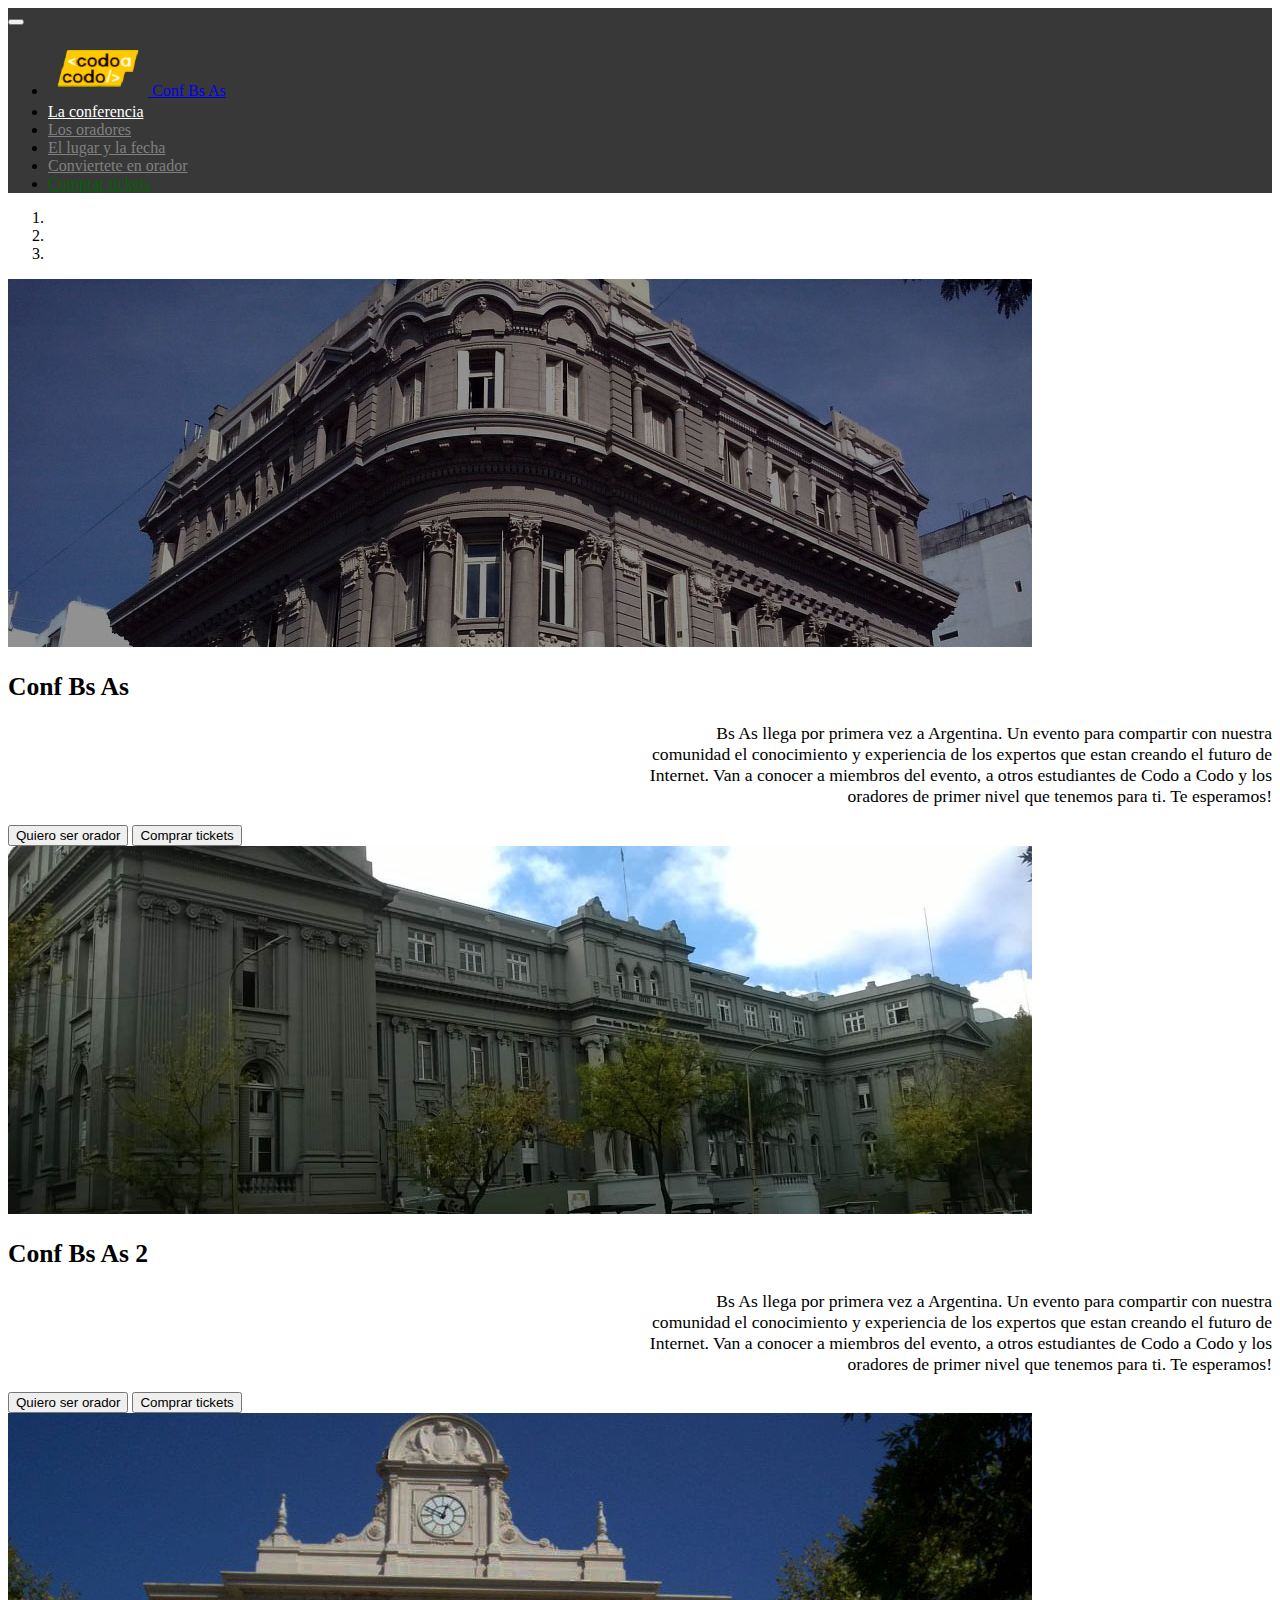
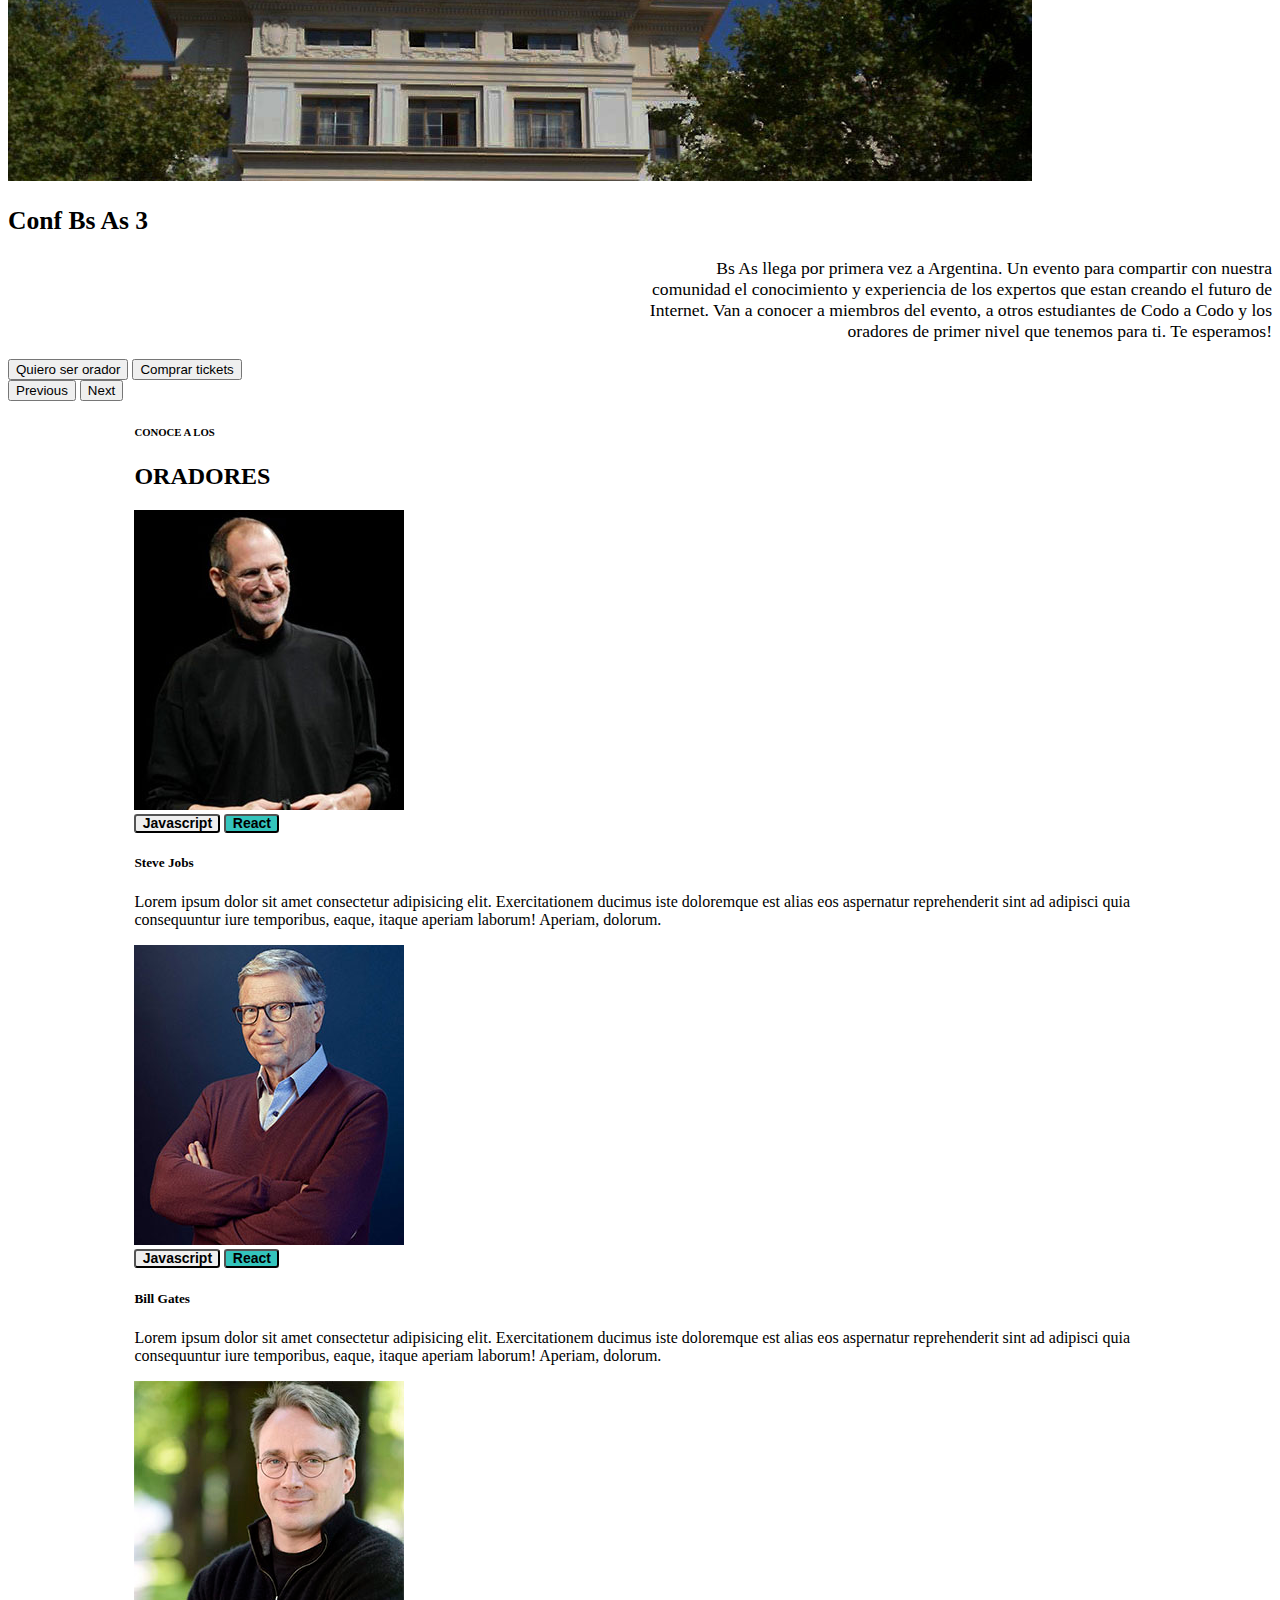
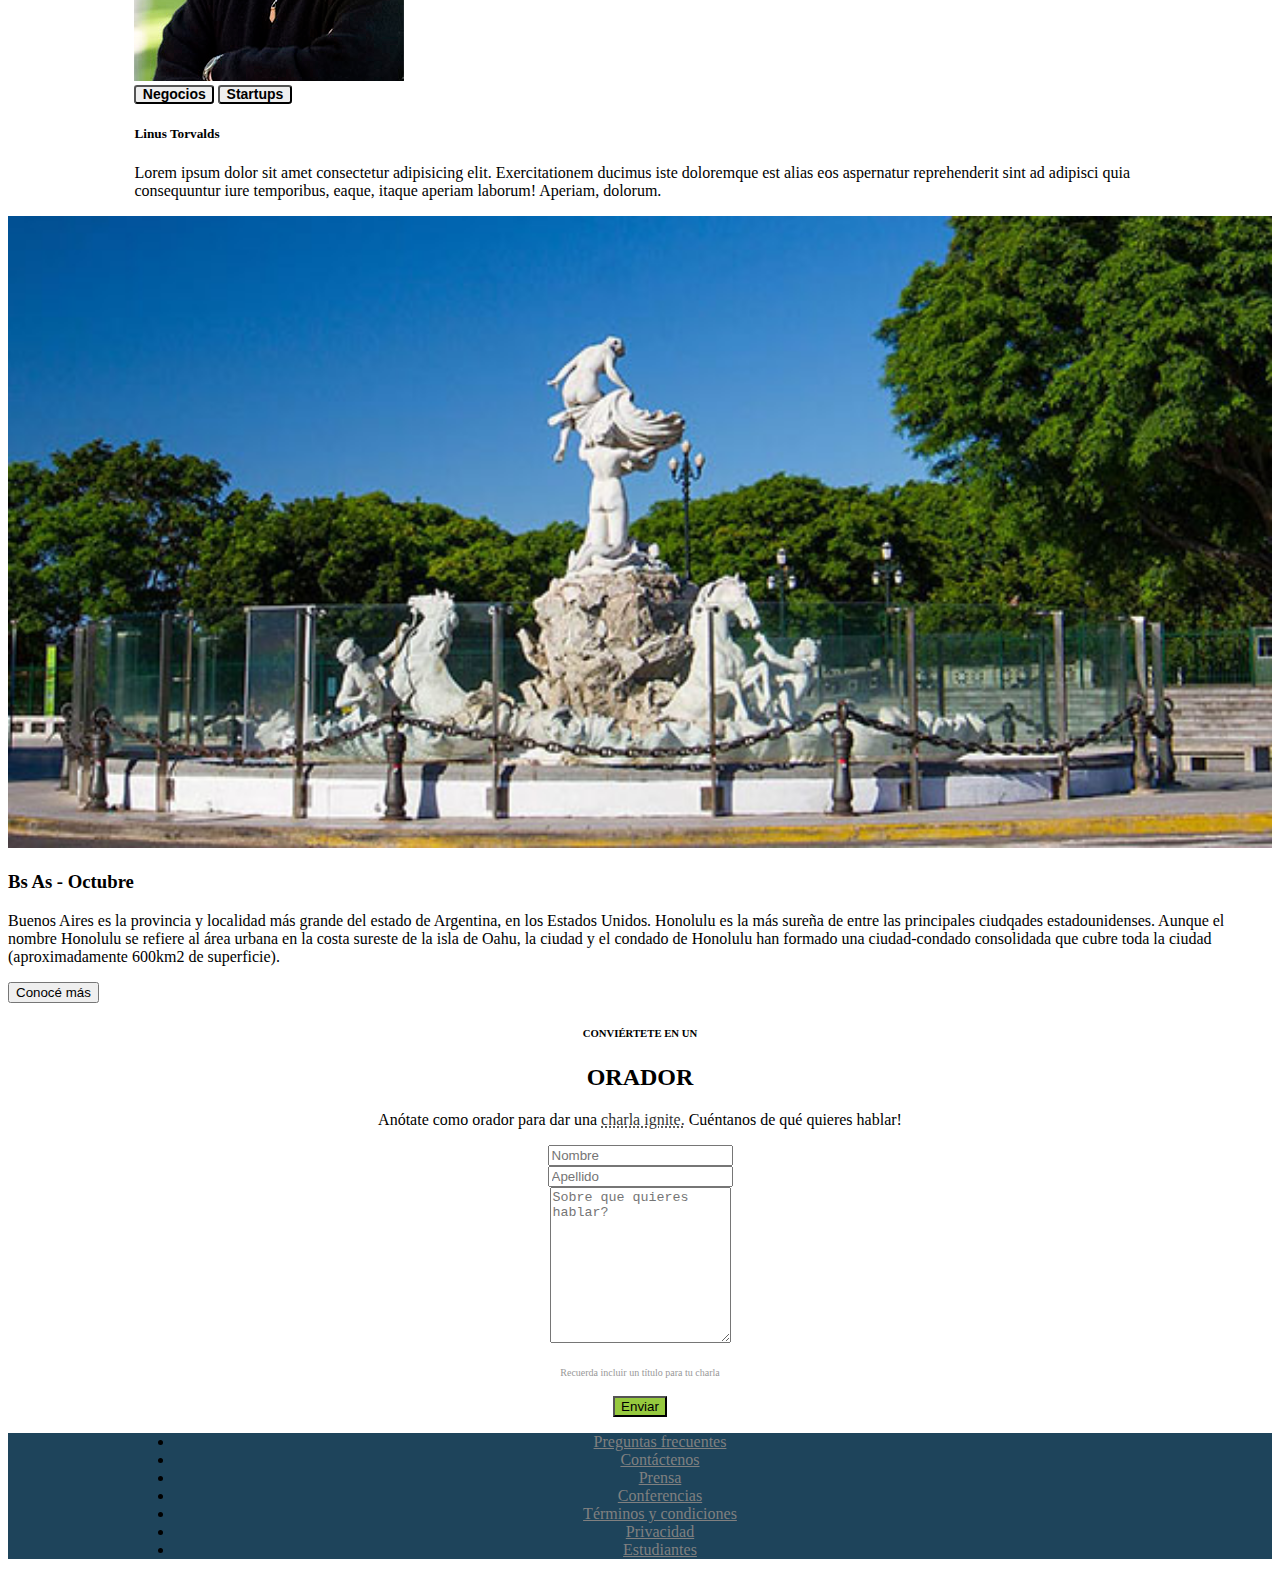
<file: index.html>
<!doctype html>
<html lang="en">

<head>
  <title>Title</title>
  <!-- Required meta tags -->
  <meta charset="utf-8">
  <meta name="viewport" content="width=device-width, initial-scale=1, shrink-to-fit=no">

  <!-- Bootstrap CSS v5.2.1 -->
  <link href="https://cdn.jsdelivr.net/npm/bootstrap@5.2.1/dist/css/bootstrap.min.css" rel="stylesheet"
    integrity="sha384-iYQeCzEYFbKjA/T2uDLTpkwGzCiq6soy8tYaI1GyVh/UjpbCx/TYkiZhlZB6+fzT" crossorigin="anonymous">
<link rel="stylesheet" href="estilos.css">
</head>
<body>
  <header>
    <!-- place navbar here -->
<!--     <nav class="navbar navbar-dark navbackgrey">
        <div class="container">
            <a class="navbar-brand " href="#"><img src="img/codoacodo.png" alt="" width="100" height="54"> Conf Bs Asa</a> 
                <ul class="nav justify-content-center">
                    <li class="nav-item">
                      <a class="nav-link navcolorwhite" aria-current="page" href="index.html">La conferencia </a>
                    </li>
                    <li class="nav-item">
                        <a class="nav-link navcolorgrey" href="oradores.html">Los oradores</a>
                      </li>
                    <li class="nav-item">
                      <a class="nav-link navcolorgrey" href="lugar.html">El lugar y la fecha</a>
                    </li>
                    <li class="nav-item">
                      <a class="nav-link navcolorgrey" href="conviertete.html">Conviertete en orador</a>
                    </li>
                    <li class="nav-item">
                      <a class="nav-link navcolorgreen" href="comprar.html">Comprar tickets</a>
                    </li>
                  </ul>

        </div>
    </nav> -->
    <nav class="navbar navbar-expand-lg navbar-dark navbackgrey">
      <button class="navbar-toggler" type="button" data-bs-toggle="collapse" data-bs-target="#navbarSupportedContent" aria-controls="navbarSupportedContent" aria-expanded="false" aria-label="Toggle navigation">
        <span class="navbar-toggler-icon"></span>
      </button>
      

      <div class="collapse navbar-collapse" id="navbarSupportedContent">
        <div class="container">
          <ul class="navbar-nav justify-content-evenly p-2">
            <li class="nav-item brand" style="margin-right: 10%;">
              <a class="navbar-brand" href="#"><img src="img/codoacodo.png" alt="" width="100" height="54"> Conf Bs As</a>
            </li>
            <li class="nav-item" style="margin-top: 3px;">
              <a class="nav-link navcolorwhite" aria-current="page" href="index.html">La conferencia </a>
            </li>
            <li class="nav-item">
                <a class="nav-link navcolorgrey" href="oradores.html">Los oradores</a>
              </li>
            <li class="nav-item">
              <a class="nav-link navcolorgrey" href="lugar.html">El lugar y la fecha</a>
            </li>
            <li class="nav-item">
              <a class="nav-link navcolorgrey" href="conviertete.html">Conviertete en orador</a>
            </li>
            <li class="nav-item">
              <a class="nav-link navcolorgreen" href="comprar.html">Comprar tickets</a>
            </li>
          </ul>

        </div>

    </div>
    </nav>

    <div id="carouselId" class="carousel slide" data-bs-ride="carousel">
      <ol class="carousel-indicators">
          <li data-bs-target="#carouselId" data-bs-slide-to="0" class="active" aria-current="true" aria-label="First slide"></li>
          <li data-bs-target="#carouselId" data-bs-slide-to="1" aria-label="Second slide"></li>
          <li data-bs-target="#carouselId" data-bs-slide-to="2" aria-label="Third slide"></li>
      </ol>
      <div class="carousel-inner" role="listbox">
          <div class="carousel-item active">
              <img src="img/200031.jpg" class="w-100 d-block" alt="First slide">
              <div class="carousel-caption">
                <h2 class="text-end">Conf Bs As</h2>
                <p style="text-align:right;">Bs As llega por primera vez a Argentina. Un evento para compartir con nuestra comunidad el conocimiento y experiencia de los expertos que estan creando el futuro de Internet. Van a conocer a miembros del evento, a otros estudiantes de Codo a Codo y los oradores de primer nivel que tenemos para ti. Te esperamos!</p>
                <div class="d-grid gap-2 d-md-flex justify-content-md-end">
                  <button class="btn btn-outline-light" type="button">Quiero ser orador</button>
                  <button class="btn btn-success" type="button" id="btncomprar0">Comprar tickets</button>
                </div>
              </div>
          </div>
          <div class="carousel-item">
              <img src="img/200268.jpg" class="w-100 d-block" alt="Second slide">
              <div class="carousel-caption">
                <h2 class="text-end">Conf Bs As 2</h2>
                <p style="text-align:right;">Bs As llega por primera vez a Argentina. Un evento para compartir con nuestra comunidad el conocimiento y experiencia de los expertos que estan creando el futuro de Internet. Van a conocer a miembros del evento, a otros estudiantes de Codo a Codo y los oradores de primer nivel que tenemos para ti. Te esperamos!</p>
                <div class="d-grid gap-2 d-md-flex justify-content-md-end">
                  <button class="btn btn-outline-light" type="button">Quiero ser orador</button>
                  <button class="btn btn-success" type="button"  id="btncomprar1">Comprar tickets</button>
                </div>
              </div>
          </div>
          <div class="carousel-item">
              <img src="img/200312.jpg" class="w-100 d-block" alt="Third slide">
              <div class="carousel-caption justify-content-md-end">
                <h2 class="text-end">Conf Bs As 3</h2>
                <p style="text-align:right;">Bs As llega por primera vez a Argentina. Un evento para compartir con nuestra comunidad el conocimiento y experiencia de los expertos que estan creando el futuro de Internet. Van a conocer a miembros del evento, a otros estudiantes de Codo a Codo y los oradores de primer nivel que tenemos para ti. Te esperamos!</p>
                <div class="d-grid gap-2 d-md-flex justify-content-md-end">
                  <button class="btn btn-outline-light me-md-2" type="button">Quiero ser orador</button>
                  <button class="btn btn-success" type="button"  id="btncomprar2">Comprar tickets</button>
                </div>
              </div>
          </div>
      </div>
      <button class="carousel-control-prev" type="button" data-bs-target="#carouselId" data-bs-slide="prev">
          <span class="carousel-control-prev-icon" aria-hidden="true"></span>
          <span class="visually-hidden">Previous</span>
      </button>
      <button class="carousel-control-next" type="button" data-bs-target="#carouselId" data-bs-slide="next">
          <span class="carousel-control-next-icon" aria-hidden="true"></span>
          <span class="visually-hidden">Next</span>
      </button>
  </div>
  </header>
  <main>
    <div class="container">
      <div style="width: 80%; margin-left:10%; margin-right: 10%;">
        <div class="text-center">
          <h6>CONOCE A LOS</h6>
          <h2>ORADORES</h2>
        </div>
        <div class="d-flex justify-content-evenly row">
          <div class="px-2 col-md-4">
            <div class="card">
              <img src="img/SJ.jpg" class="card-img-top" alt="...">
              <div class="card-body">
                <button class="btn btn-warning btn-xs">Javascript</button>
                <button class="btn btn-aqua btn-xs">React</button>
                <h5 class="card-title">Steve Jobs</h5>
                <p class="text-justify">Lorem ipsum dolor sit amet consectetur adipisicing elit. Exercitationem ducimus iste doloremque est alias eos aspernatur reprehenderit sint ad adipisci quia consequuntur iure temporibus, eaque, itaque aperiam laborum! Aperiam, dolorum.</p>
              </div>
            </div>
          </div>
          <div class="px-2 col-md-4">
            <div class="card">
              <img src="img/BG.jpg" class="card-img-top" alt="...">
              <div class="card-body">
                <button class="btn btn-warning btn-xs">Javascript</button>
                <button class="btn btn-aqua btn-xs">React</button>
                <h5 class="card-title">Bill Gates</h5>
                <p class="text-justify">Lorem ipsum dolor sit amet consectetur adipisicing elit. Exercitationem ducimus iste doloremque est alias eos aspernatur reprehenderit sint ad adipisci quia consequuntur iure temporibus, eaque, itaque aperiam laborum! Aperiam, dolorum.</p>
              </div>
            </div>
          </div>
          <div class="px-2 col-md-4">
            <div class="card">
              <img src="img/LT.jpg" class="card-img-top" alt="...">
              <div class="card-body">
                <button class="btn btn-secondary btn-xs">Negocios</button>
                <button class="btn btn-danger btn-xs">Startups</button>
                <h5 class="card-title">Linus Torvalds</h5>
                <p class="text-justify">Lorem ipsum dolor sit amet consectetur adipisicing elit. Exercitationem ducimus iste doloremque est alias eos aspernatur reprehenderit sint ad adipisci quia consequuntur iure temporibus, eaque, itaque aperiam laborum! Aperiam, dolorum.</p>
              </div>
            </div>
          </div>
        </div>
      </div>
    </div>
  </main>


  <div style="margin:0" class="container-fluid mt-5">
    <div class="row">
      <div style="margin:0;padding: 0;" class="col-md-6">
        <img src="img/lola.jpg" alt="" width="100%" style="margin:0" >
      </div>
      <div style="margin:0" class="bg-dark col-md-6">
        <h3>Bs As - Octubre</h3>
        <p class="text-light">Buenos Aires es la provincia y localidad más grande del estado de Argentina, en los Estados Unidos. Honolulu es la más sureña de entre las principales ciudqades estadounidenses. Aunque el  nombre Honolulu se refiere al área urbana en la costa sureste de la isla de Oahu, la ciudad y el condado de Honolulu han formado una ciudad-condado consolidada que cubre toda la ciudad (aproximadamente 600km2 de superficie).</p>
        <button class="btn btn-outline-light mb-4">Conocé más</button>
      </div>
    </div>
  </div>

<form>
  <div class="container" style="text-align: center;">
    <h6 class="mt-4">CONVIÉRTETE EN UN</h6>
    <h2>ORADOR</h2>
    <p style="text-align: center;">Anótate como orador para dar una <a href="#" style="text-decoration-style: dotted;color: #333;">charla ignite.</a> Cuéntanos de qué quieres hablar!</p>
    <div class="row">
      <div class="form-group col-4 offset-2">
        <input type="text" class="form-control" id="inpnombre" name="inpnombre" placeholder="Nombre">
      </div>
      <div class="form-group col-4">
        <input type="text" class="form-control" id="inpapellido" name="inpapellido" placeholder="Apellido">
      </div>
    </div>
    <div class="row">
      <div class="form-group col-8 offset-2">
        <textarea name="txthablar" id="txthablar" rows="10" class="form-control col-12 mt-3" placeholder="Sobre que quieres hablar?"></textarea>
      </div>
    </div>
    <p style="font-size: x-small;color: #999; padding-top: 10px; padding-bottom: 8px;">Recuerda incluir un título para tu charla</p>
    <button type="submit" class="btn buttoncolorgreenyellow col-8">Enviar</button>
</div>
</form>
 <!-- pie -->
<div class="container-fluid navbackblue py-3 mt-3" style="text-align: center;">
  <div class="container">
    <div style="width: 80%; margin-left:10%; margin-right: 10%;">
        <ul class="nav justify-content-evenly pie align-items-center" style="vertical-align: middle;">
          <li class="nav-item">
            <a class="nav-link navcolorgrey text-wrap" href="index.html">Preguntas frecuentes</a>
          </li>
          <li class="nav-item">
              <a class="nav-link navcolorgrey text-wrap" href="oradores.html">Contáctenos</a>
            </li>
          <li class="nav-item">
            <a class="nav-link navcolorgrey text-wrap" href="lugar.html">Prensa</a>
          </li>
          <li class="nav-item">
            <a class="nav-link navcolorgrey text-wrap" href="conviertete.html">Conferencias</a>
          </li>
          <li class="nav-item">
            <a class="nav-link navcolorgrey text-wrap" href="comprar.html">Términos y condiciones</a>
          </li>
          <li class="nav-item">
            <a class="nav-link navcolorgrey text-wrap" href="conviertete.html">Privacidad</a>
          </li>
          <li class="nav-item">
            <a class="nav-link navcolorgrey text-wrap" href="comprar.html">Estudiantes</a>
          </li>
        </ul>
    </div>
  </div>
</div>


  <!-- Bootstrap JavaScript Libraries -->
  <script src="https://cdn.jsdelivr.net/npm/@popperjs/core@2.11.6/dist/umd/popper.min.js"
    integrity="sha384-oBqDVmMz9ATKxIep9tiCxS/Z9fNfEXiDAYTujMAeBAsjFuCZSmKbSSUnQlmh/jp3" crossorigin="anonymous">
  </script>

  <script src="https://cdn.jsdelivr.net/npm/bootstrap@5.2.1/dist/js/bootstrap.min.js"
    integrity="sha384-7VPbUDkoPSGFnVtYi0QogXtr74QeVeeIs99Qfg5YCF+TidwNdjvaKZX19NZ/e6oz" crossorigin="anonymous">
  </script>
  <script src="script.js" defer>  </script>
</body>

</html>
</file>
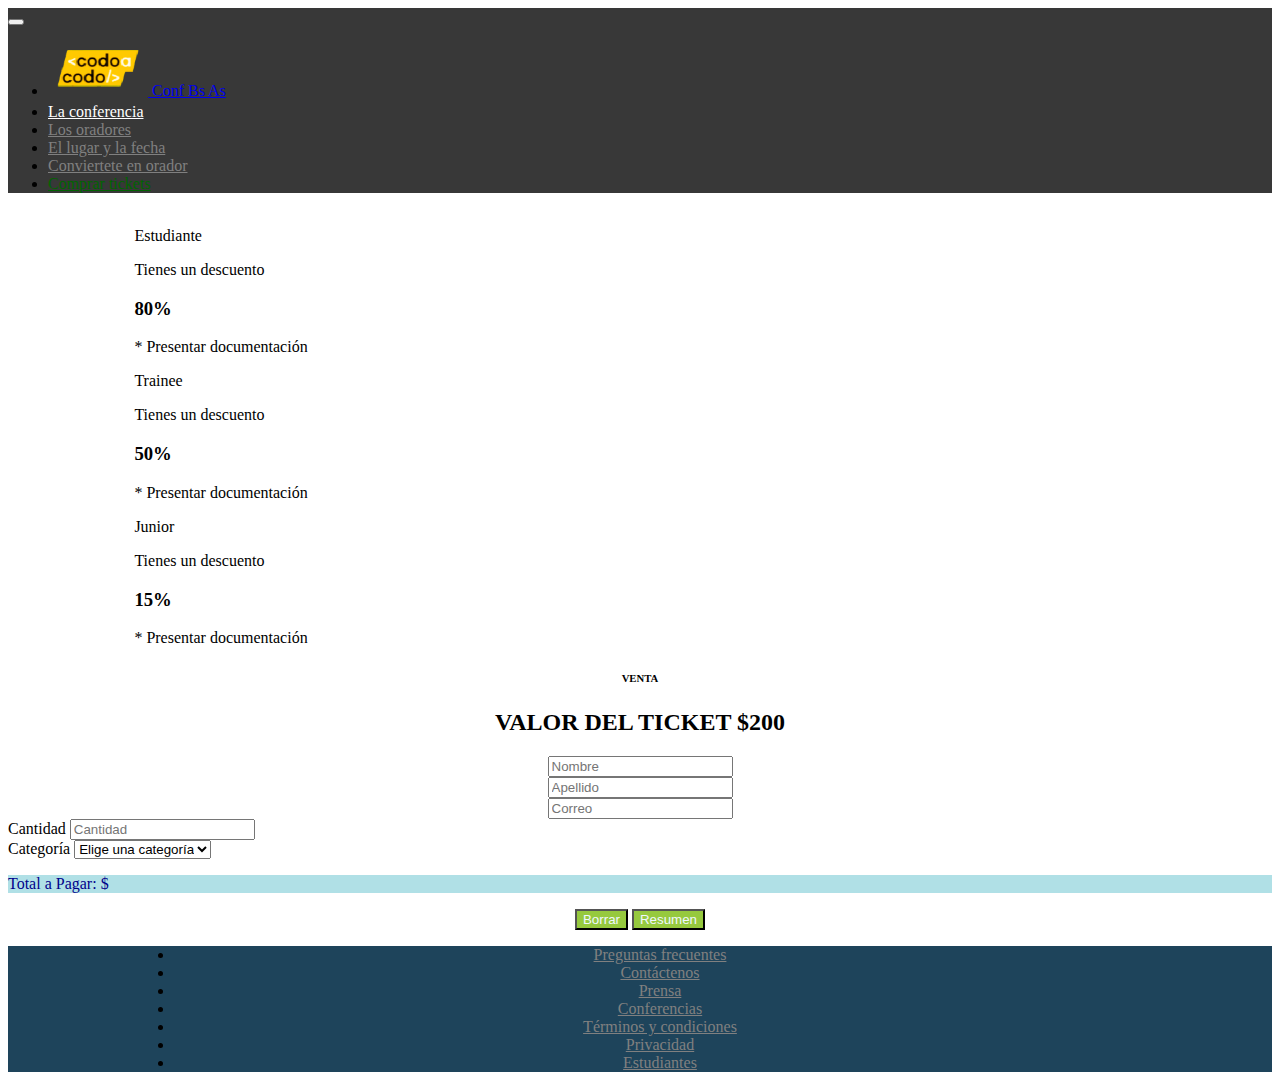
<file: comprar.html>
<!doctype html>
<html lang="en">

<head>
  <title>Title</title>
  <!-- Required meta tags -->
  <meta charset="utf-8">
  <meta name="viewport" content="width=device-width, initial-scale=1, shrink-to-fit=no">

  <!-- Bootstrap CSS v5.2.1 -->
  <link href="https://cdn.jsdelivr.net/npm/bootstrap@5.2.1/dist/css/bootstrap.min.css" rel="stylesheet"
    integrity="sha384-iYQeCzEYFbKjA/T2uDLTpkwGzCiq6soy8tYaI1GyVh/UjpbCx/TYkiZhlZB6+fzT" crossorigin="anonymous">
<link rel="stylesheet" href="estilos.css">
</head>
<body>
  <header>
    <!-- place navbar here -->
<!--     <nav class="navbar navbar-dark navbackgrey">
        <div class="container">
            <a class="navbar-brand " href="#"><img src="img/codoacodo.png" alt="" width="100" height="54"> Conf Bs Asa</a> 
                <ul class="nav justify-content-center">
                    <li class="nav-item">
                      <a class="nav-link navcolorwhite" aria-current="page" href="index.html">La conferencia </a>
                    </li>
                    <li class="nav-item">
                        <a class="nav-link navcolorgrey" href="oradores.html">Los oradores</a>
                      </li>
                    <li class="nav-item">
                      <a class="nav-link navcolorgrey" href="lugar.html">El lugar y la fecha</a>
                    </li>
                    <li class="nav-item">
                      <a class="nav-link navcolorgrey" href="conviertete.html">Conviertete en orador</a>
                    </li>
                    <li class="nav-item">
                      <a class="nav-link navcolorgreen" href="comprar.html">Comprar tickets</a>
                    </li>
                  </ul>

        </div>
    </nav> -->
    <nav class="navbar navbar-expand-lg navbar-dark navbackgrey">
      <button class="navbar-toggler" type="button" data-bs-toggle="collapse" data-bs-target="#navbarSupportedContent" aria-controls="navbarSupportedContent" aria-expanded="false" aria-label="Toggle navigation">
        <span class="navbar-toggler-icon"></span>
      </button>
      

      <div class="collapse navbar-collapse" id="navbarSupportedContent">
        <div class="container">
          <ul class="navbar-nav justify-content-evenly p-2">
            <li class="nav-item brand" style="margin-right: 10%;">
              <a class="navbar-brand" href="#"><img src="img/codoacodo.png" alt="" width="100" height="54"> Conf Bs As</a>
            </li>
            <li class="nav-item" style="margin-top: 3px;">
              <a class="nav-link navcolorwhite" aria-current="page" href="index.html">La conferencia </a>
            </li>
            <li class="nav-item">
                <a class="nav-link navcolorgrey" href="oradores.html">Los oradores</a>
              </li>
            <li class="nav-item">
              <a class="nav-link navcolorgrey" href="lugar.html">El lugar y la fecha</a>
            </li>
            <li class="nav-item">
              <a class="nav-link navcolorgrey" href="conviertete.html">Conviertete en orador</a>
            </li>
            <li class="nav-item">
              <a class="nav-link navcolorgreen" href="comprar.html">Comprar tickets</a>
            </li>
          </ul>

        </div>

    </div>
    </nav>


  </header>
  <main>
    <div class="container">
      <div style="width: 80%; margin-left:10%; margin-right: 10%;">
        <div class="text-center">
          <br>
        </div>
        <div class="d-flex justify-content-evenly row">
          <div class="px-2 col-md-4">
            <div class="card">
              <div class="card-header text-center bg-primary">
                Estudiante
              </div>
              <div class="card-body">

                <p class="text-center">Tienes un descuento</p>
                <h3 class="card-title text-center mt-4">80%</h3>
                <p class="text-center mt-4">* Presentar documentación</p>
              </div>
            </div>
          </div>
          <div class="px-2 col-md-4">
            <div class="card">
              <div class="card-header text-center bg-warning">
                Trainee
              </div>

              <div class="card-body">
                
                <p class="text-center">Tienes un descuento</p>
                <h3 class="card-title text-center mt-4">50%</h3>
                <p class="text-center mt-4 secou">* Presentar documentación</p>
              </div>
            </div>
          </div>
          <div class="px-2 col-md-4">
            <div class="card">
              <div class="card-header text-center bg-info">
                Junior
              </div>
              <div class="card-body">
                
                <p class="text-center">Tienes un descuento</p>
                <h3 class="card-title text-center mt-4">15%</h3>
                <p class="text-center mt-4">* Presentar documentación</p>
              </div>
            </div>
          </div>
        </div>
      </div>
    </div>
  </main>


<form name="frmcomprar" id="frmcomprar" target="_self" action="index.html">
  <div class="container" style="text-align: center;">
    <h6 class="mt-2">VENTA</h6>
    <h2>VALOR DEL TICKET $200</h2>
    <div class="row">
      <div class="form-group col-4 offset-2">
        <input type="text" class="form-control" id="inpnombre" name="inpnombre" placeholder="Nombre" value="">
      </div>
      <div class="form-group col-4">
        <input type="text" class="form-control" id="inpapellido" name="inpapellido" placeholder="Apellido" value="">
      </div>
    </div>
    <div class="row mt-3">
      <div class="form-group col-8 offset-2">
        <input type="text" class="form-control" id="inpcorreo" name="inpcorreo" placeholder="Correo" value="">
      </div>
    </div>
    <div class="row mt-3">
      <div class="form-group col-4 offset-2" style="text-align: left;">
        <label for="selcantidad" class="text-left">Cantidad</label>
        <input type="number" class="form-control mt-2" id="selcantidad" name="selcantidad" placeholder="Cantidad">
      </div>
      <div class="form-group col-4" style="text-align: left;">
        <label for="selcategoria" class="text-left">Categoría</label>
        <select name="selcategoria" id="selcategoria" class="form-control mt-2"><option value="0" selected disabled>Elige una categoría</option><option value="1">Estudiante</option><option value="2">Trainee</option><option value="3">Junior</option></select>
      </div>
    </div>
    <div class="row mt-3">
      <div class="form-group col-8 offset-2" style="text-align: left;">
        <p class="pcolorceleste pt-2 pb-2 p-3" id="parrafototal" name="parrafototal">Total a Pagar: $</p>
      </div>
    </div>
    <div class="row mt-4">
      <div class="form-group">
        <button type="button" class="btn buttoncolorgreenyellowwhithe col-4" id="btnborrar" name="btnborrar">Borrar</button>
        <button type="button" class="btn buttoncolorgreenyellowwhithe col-4" id="btnenviar" name="btnenviar">Resumen</button>
      </div>
    </div>
</div>
</form>
 <!-- pie -->
<div class="container-fluid navbackblue py-3 mt-3" style="text-align: center;">
  <div class="container">
    <div style="width: 80%; margin-left:10%; margin-right: 10%;">
        <ul class="nav justify-content-evenly pie align-items-center" style="vertical-align: middle;">
          <li class="nav-item">
            <a class="nav-link navcolorgrey text-wrap" href="index.html">Preguntas frecuentes</a>
          </li>
          <li class="nav-item">
              <a class="nav-link navcolorgrey text-wrap" href="oradores.html">Contáctenos</a>
            </li>
          <li class="nav-item">
            <a class="nav-link navcolorgrey text-wrap" href="lugar.html">Prensa</a>
          </li>
          <li class="nav-item">
            <a class="nav-link navcolorgrey text-wrap" href="conviertete.html">Conferencias</a>
          </li>
          <li class="nav-item">
            <a class="nav-link navcolorgrey text-wrap" href="comprar.html">Términos y condiciones</a>
          </li>
          <li class="nav-item">
            <a class="nav-link navcolorgrey text-wrap" href="conviertete.html">Privacidad</a>
          </li>
          <li class="nav-item">
            <a class="nav-link navcolorgrey text-wrap" href="comprar.html">Estudiantes</a>
          </li>
        </ul>
    </div>
  </div>
</div>


  <!-- Bootstrap JavaScript Libraries -->
  <script src="https://cdn.jsdelivr.net/npm/@popperjs/core@2.11.6/dist/umd/popper.min.js"
    integrity="sha384-oBqDVmMz9ATKxIep9tiCxS/Z9fNfEXiDAYTujMAeBAsjFuCZSmKbSSUnQlmh/jp3" crossorigin="anonymous">
  </script>

  <script src="https://cdn.jsdelivr.net/npm/bootstrap@5.2.1/dist/js/bootstrap.min.js"
    integrity="sha384-7VPbUDkoPSGFnVtYi0QogXtr74QeVeeIs99Qfg5YCF+TidwNdjvaKZX19NZ/e6oz" crossorigin="anonymous">
  </script>
    <script src="script.js" defer> </script>
</body>

</html>
</file>
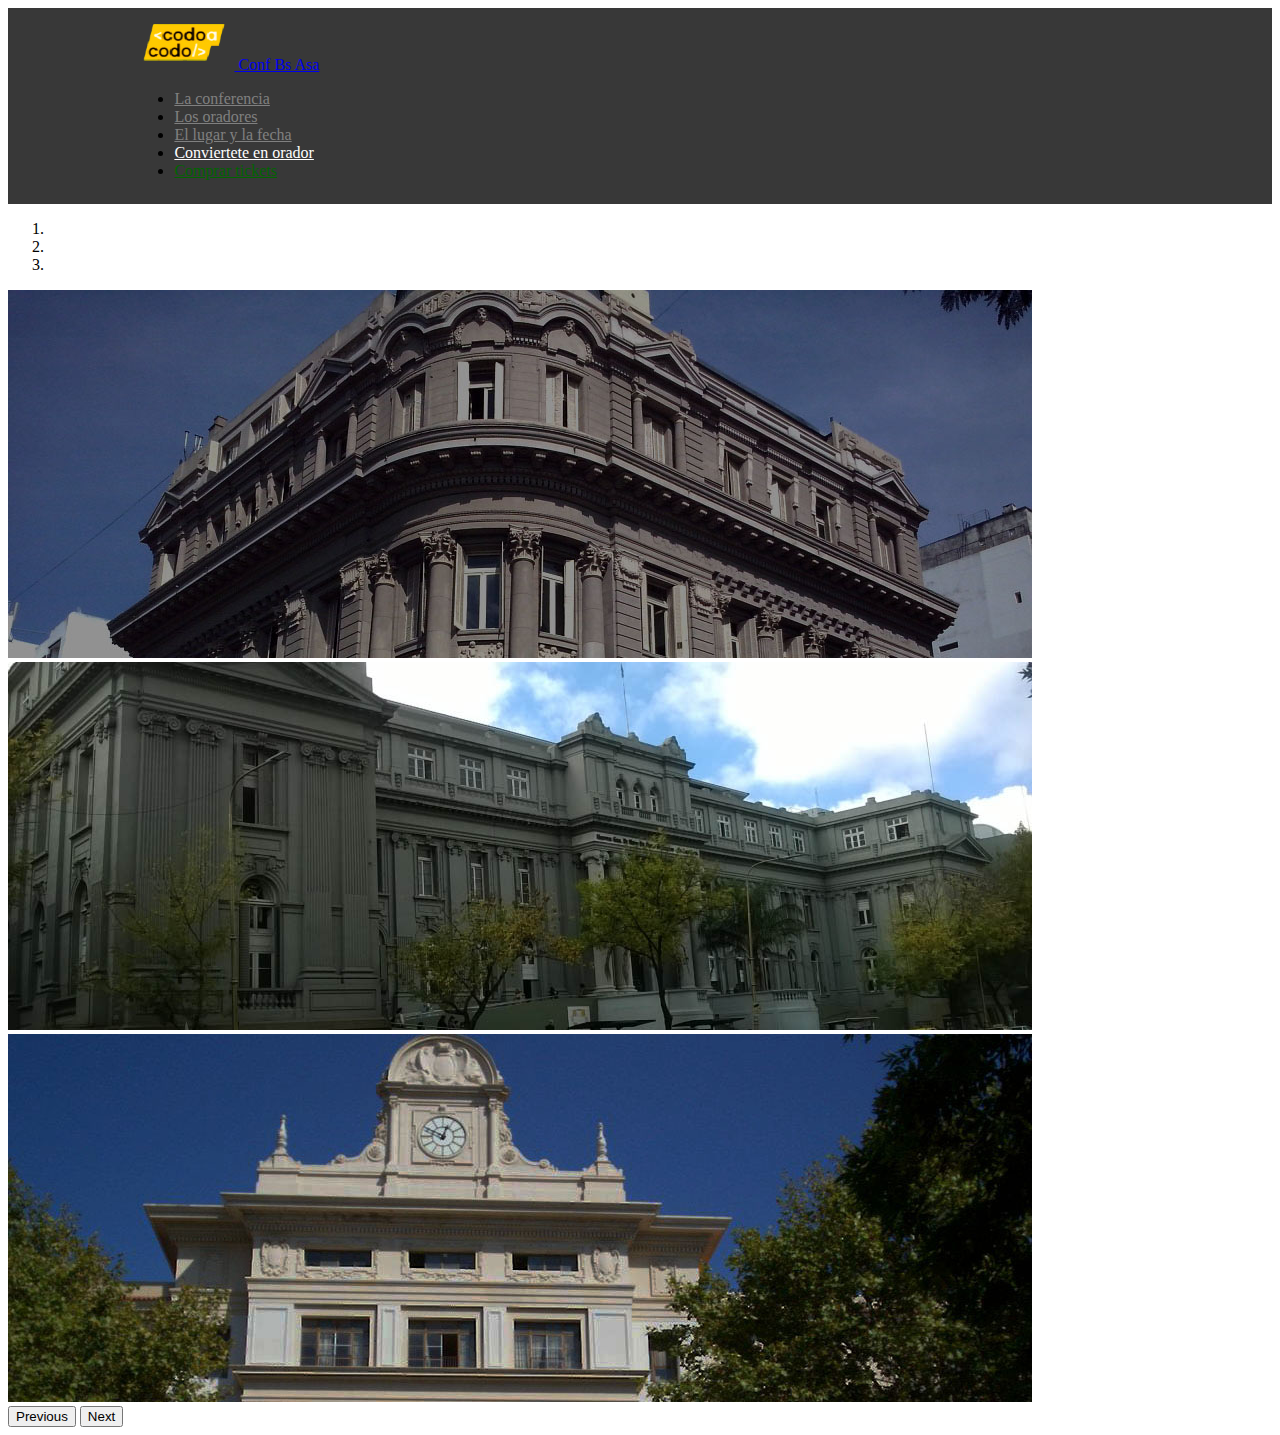
<file: conviertete.html>
<!doctype html>
<html lang="en">

<head>
  <title>Title</title>
  <!-- Required meta tags -->
  <meta charset="utf-8">
  <meta name="viewport" content="width=device-width, initial-scale=1, shrink-to-fit=no">

  <!-- Bootstrap CSS v5.2.1 -->
  <link href="https://cdn.jsdelivr.net/npm/bootstrap@5.2.1/dist/css/bootstrap.min.css" rel="stylesheet"
    integrity="sha384-iYQeCzEYFbKjA/T2uDLTpkwGzCiq6soy8tYaI1GyVh/UjpbCx/TYkiZhlZB6+fzT" crossorigin="anonymous">
<link rel="stylesheet" href="estilos.css">
</head>

<body>
  <header>
    <!-- place navbar here -->
    <nav class="navbar navbar-dark navbackgrey" style="padding: 8px 10% 8px 10%;">
        <div class="container-fluid">
            <a class="navbar-brand " href="#"><img src="img/codoacodo.png" alt="" width="100" height="54"> Conf Bs Asa</a> 

            <ul class="nav justify-content-center">
              <li class="nav-item">
                <a class="nav-link navcolorgrey" aria-current="page" href="index.html">La conferencia </a>
              </li>
              <li class="nav-item">
                  <a class="nav-link navcolorgrey" href="oradores.html">Los oradores</a>
                </li>
              <li class="nav-item">
                <a class="nav-link navcolorgrey" href="lugar.html">El lugar y la fecha</a>
              </li>
              <li class="nav-item">
                <a class="nav-link  navcolorwhite" href="conviertete.html">Conviertete en orador</a>
              </li>
              <li class="nav-item">
                <a class="nav-link navcolorgreen" href="comprar.html">Comprar tickets</a>
              </li>
            </ul>

        </div>
    </nav>
  </header>
  <main>
<div id="carouselId" class="carousel slide" data-bs-ride="carousel">
    <ol class="carousel-indicators">
        <li data-bs-target="#carouselId" data-bs-slide-to="0" class="active" aria-current="true" aria-label="First slide"></li>
        <li data-bs-target="#carouselId" data-bs-slide-to="1" aria-label="Second slide"></li>
        <li data-bs-target="#carouselId" data-bs-slide-to="2" aria-label="Third slide"></li>
    </ol>
    <div class="carousel-inner" role="listbox">
        <div class="carousel-item active">
            <img src="img/200031.jpg" class="w-100 d-block" alt="First slide">
        </div>
        <div class="carousel-item">
            <img src="img/200268.jpg" class="w-100 d-block" alt="Second slide">
        </div>
        <div class="carousel-item">
            <img src="img/200312.jpg" class="w-100 d-block" alt="Third slide">
        </div>
    </div>
    <button class="carousel-control-prev" type="button" data-bs-target="#carouselId" data-bs-slide="prev">
        <span class="carousel-control-prev-icon" aria-hidden="true"></span>
        <span class="visually-hidden">Previous</span>
    </button>
    <button class="carousel-control-next" type="button" data-bs-target="#carouselId" data-bs-slide="next">
        <span class="carousel-control-next-icon" aria-hidden="true"></span>
        <span class="visually-hidden">Next</span>
    </button>
</div>
  </main>
  <footer>
    <!-- place footer here -->
  </footer>
  <!-- Bootstrap JavaScript Libraries -->
  <script src="https://cdn.jsdelivr.net/npm/@popperjs/core@2.11.6/dist/umd/popper.min.js"
    integrity="sha384-oBqDVmMz9ATKxIep9tiCxS/Z9fNfEXiDAYTujMAeBAsjFuCZSmKbSSUnQlmh/jp3" crossorigin="anonymous">
  </script>

  <script src="https://cdn.jsdelivr.net/npm/bootstrap@5.2.1/dist/js/bootstrap.min.js"
    integrity="sha384-7VPbUDkoPSGFnVtYi0QogXtr74QeVeeIs99Qfg5YCF+TidwNdjvaKZX19NZ/e6oz" crossorigin="anonymous">
  </script>
</body>

</html>
</file>
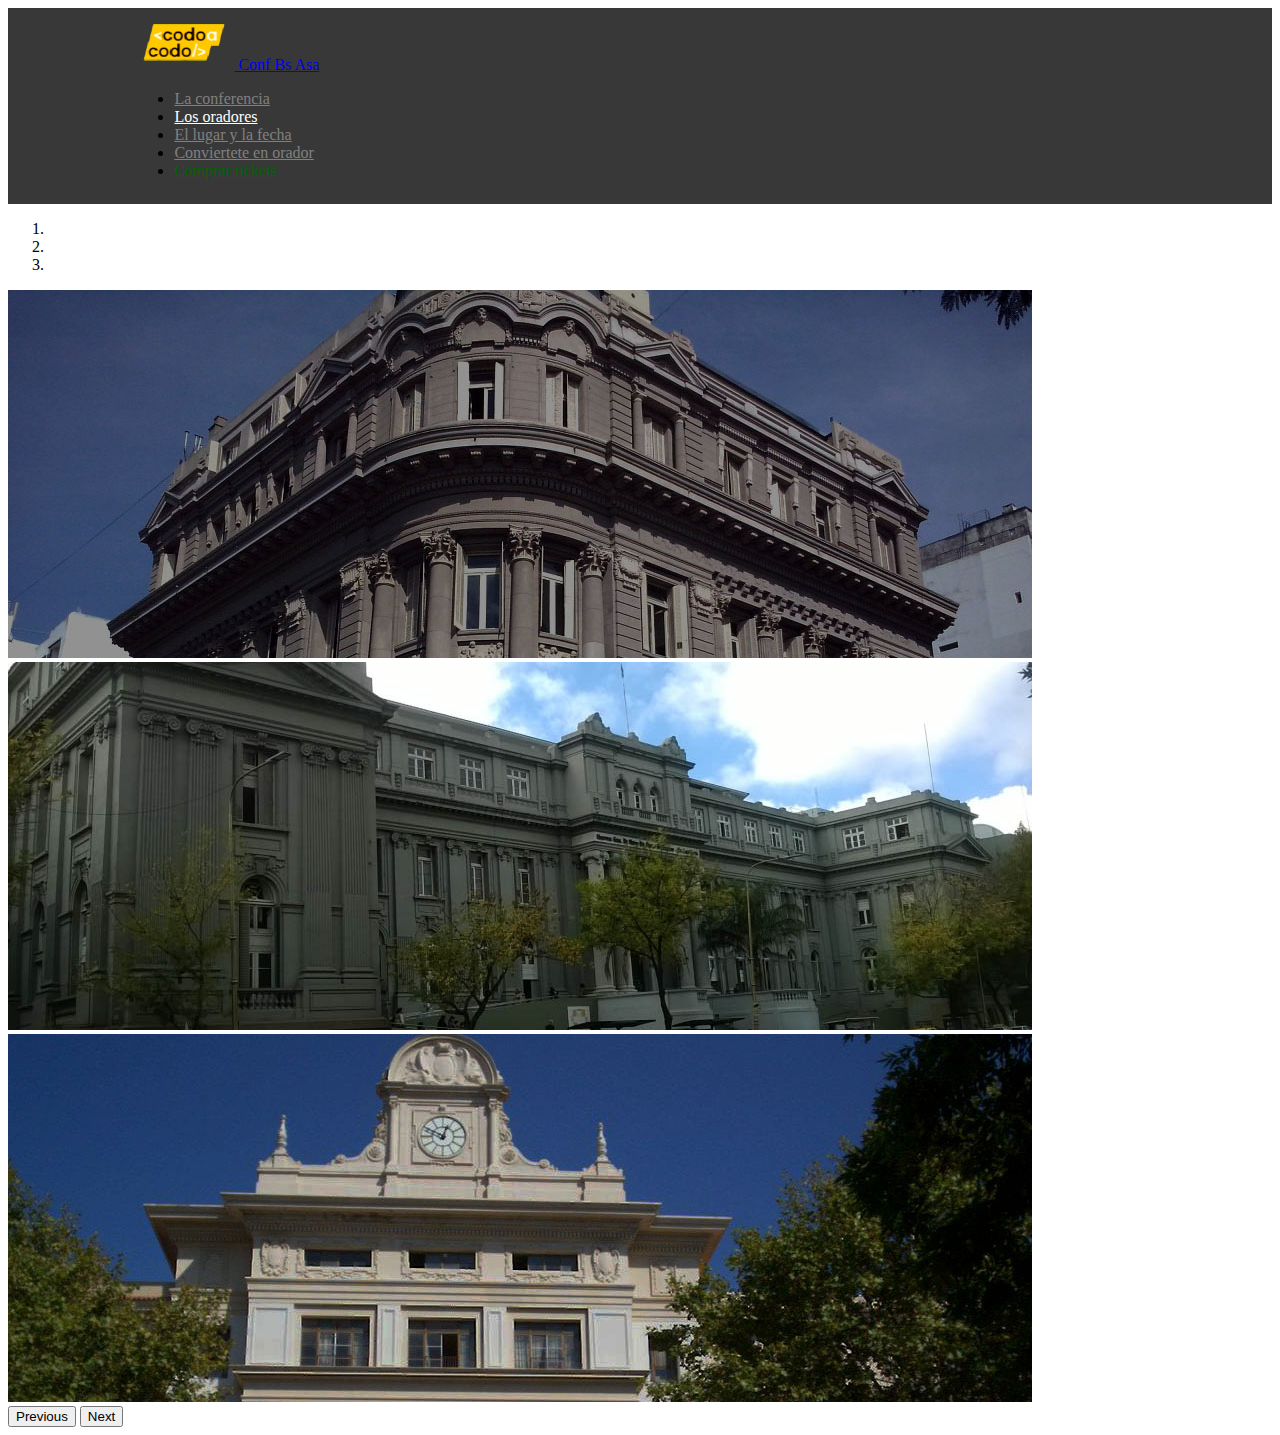
<file: oradores.html>
<!doctype html>
<html lang="en">

<head>
  <title>Title</title>
  <!-- Required meta tags -->
  <meta charset="utf-8">
  <meta name="viewport" content="width=device-width, initial-scale=1, shrink-to-fit=no">

  <!-- Bootstrap CSS v5.2.1 -->
  <link href="https://cdn.jsdelivr.net/npm/bootstrap@5.2.1/dist/css/bootstrap.min.css" rel="stylesheet"
    integrity="sha384-iYQeCzEYFbKjA/T2uDLTpkwGzCiq6soy8tYaI1GyVh/UjpbCx/TYkiZhlZB6+fzT" crossorigin="anonymous">
<link rel="stylesheet" href="estilos.css">
</head>

<body>
  <header>
    <!-- place navbar here -->
    <nav class="navbar navbar-dark navbackgrey" style="padding: 8px 10% 8px 10%;">
        <div class="container-fluid">
            <a class="navbar-brand " href="#"><img src="img/codoacodo.png" alt="" width="100" height="54"> Conf Bs Asa</a> 

            <ul class="nav justify-content-center">
              <li class="nav-item">
                <a class="nav-link navcolorgrey" aria-current="page" href="index.html">La conferencia </a>
              </li>
              <li class="nav-item">
                  <a class="nav-link navcolorwhite" href="oradores.html">Los oradores</a>
                </li>
              <li class="nav-item">
                <a class="nav-link navcolorgrey" href="lugar.html">El lugar y la fecha</a>
              </li>
              <li class="nav-item">
                <a class="nav-link navcolorgrey" href="conviertete.html">Conviertete en orador</a>
              </li>
              <li class="nav-item">
                <a class="nav-link navcolorgreen" href="comprar">Comprar tickets</a>
              </li>
            </ul>

        </div>
    </nav>
  </header>
  <main>
<div id="carouselId" class="carousel slide" data-bs-ride="carousel">
    <ol class="carousel-indicators">
        <li data-bs-target="#carouselId" data-bs-slide-to="0" class="active" aria-current="true" aria-label="First slide"></li>
        <li data-bs-target="#carouselId" data-bs-slide-to="1" aria-label="Second slide"></li>
        <li data-bs-target="#carouselId" data-bs-slide-to="2" aria-label="Third slide"></li>
    </ol>
    <div class="carousel-inner" role="listbox">
        <div class="carousel-item active">
            <img src="img/200031.jpg" class="w-100 d-block" alt="First slide">
        </div>
        <div class="carousel-item">
            <img src="img/200268.jpg" class="w-100 d-block" alt="Second slide">
        </div>
        <div class="carousel-item">
            <img src="img/200312.jpg" class="w-100 d-block" alt="Third slide">
        </div>
    </div>
    <button class="carousel-control-prev" type="button" data-bs-target="#carouselId" data-bs-slide="prev">
        <span class="carousel-control-prev-icon" aria-hidden="true"></span>
        <span class="visually-hidden">Previous</span>
    </button>
    <button class="carousel-control-next" type="button" data-bs-target="#carouselId" data-bs-slide="next">
        <span class="carousel-control-next-icon" aria-hidden="true"></span>
        <span class="visually-hidden">Next</span>
    </button>
</div>
  </main>
  <footer>
    <!-- place footer here -->
  </footer>
  <!-- Bootstrap JavaScript Libraries -->
  <script src="https://cdn.jsdelivr.net/npm/@popperjs/core@2.11.6/dist/umd/popper.min.js"
    integrity="sha384-oBqDVmMz9ATKxIep9tiCxS/Z9fNfEXiDAYTujMAeBAsjFuCZSmKbSSUnQlmh/jp3" crossorigin="anonymous">
  </script>

  <script src="https://cdn.jsdelivr.net/npm/bootstrap@5.2.1/dist/js/bootstrap.min.js"
    integrity="sha384-7VPbUDkoPSGFnVtYi0QogXtr74QeVeeIs99Qfg5YCF+TidwNdjvaKZX19NZ/e6oz" crossorigin="anonymous">
  </script>
</body>

</html>
</file>
<file: estilos.css>
.navcolorgreen{
    color:darkgreen;
}
.navcolorlightgreen{
    color:lightgreen;
}
.navcolorwhite{
    color:white;
}
.navcolorgrey{
    color:grey;
}
.navcolorgrey:hover, .navcolorwhite:hover,  .navcolorgreen:hover, .navcolorlightgreen:hover, .navcolorgreen:hover{
    color:white;
}

.navbackgrey{
    background-color:rgb(56,56,56);
}
.navbackblue{
    background-color:#1e445b;
}

.card-body h5{
    font-weight: 600;
}
.buttoncolorgreenyellow{
    background-color:#96c93e;
}
.buttoncolorgreenyellowwhithe{
    background-color:#96c93e;
    color: aliceblue;
}
.pcolorceleste{
    background-color:powderblue;
    color:darkblue;
}
.pie li a{
    width: 8rem; 
}

.btn-xs {
    padding: .25rem .4rem;
    font-size: .875rem;
    line-height: .5;
    border-radius: .2rem;
    font-weight: 600;
  }
  .btn-aqua {
    background-color:rgb(51, 196, 188);
  }

  .navbar-collapse.container.nav li:nth-child(2),
  .navbar-collapse.container.nav li:nth-child(3),
  .navbar-collapse.container.nav li:nth-child(4),
  .navbar-collapse.container.nav li:nth-child(5),
  .navbar-collapse.container.nav li:last-child{ 
    margin-top: 3px;
}

@media (min-width: 320px) and (max-width: 564px) {
    .carousel-caption p {
        font-size: 0.7rem;
        margin-left:0%;
        overflow:visible;
        margin-bottom: -18px;
    }
    .carousel-caption h2{
        font-size: 0.8rem;
    }
    .carousel-caption div{
        font-size: 0.8rem;
        transform: scale(0.55, 0.35);
        margin-bottom: -22px;
     }
}

@media (min-width: 565px) and (max-width: 768px) {
    .carousel-caption p {
        font-size: 0.6rem;
        margin-left:10%;
    }
    .carousel-caption h2{
        font-size: 1.0rem;
    }
    .carousel-caption div button{
        font-size: 0.6rem;
    }
}

@media (min-width: 769px) and (max-width: 991px) {
    .carousel-caption p {
        font-size: 0.8rem;
        margin-left:20%;
    }
    .carousel-caption h2{
        font-size: 1.2rem;
    }
    .carousel-caption div button{
        font-size: 0.7rem;
    }
  }

@media (min-width: 992px) and (max-width: 1199px) {
    .carousel-caption p {
        font-size: 1.0rem;
        margin-left:50%;
    }
    .carousel-caption h2{
        font-size: 1.4rem;
    }
    .carousel-caption div button{
        font-size: 0.8rem;
    }
}

@media (min-width: 1200px) and (max-width: 1439px) {
    .carousel-caption p {
        font-size: 1.1rem;
        margin-left:50%;
    }
    .carousel-caption h2{
        font-size: 1.6rem;
    }
}

@media (min-width: 1440px) and (max-width: 2048px) {
    .carousel-caption p{
        font-size: 1.2rem;
        margin-left:50%;
    }
    .carousel-caption h2{
        font-size: 1.8rem;
    }
    
}
</file>
